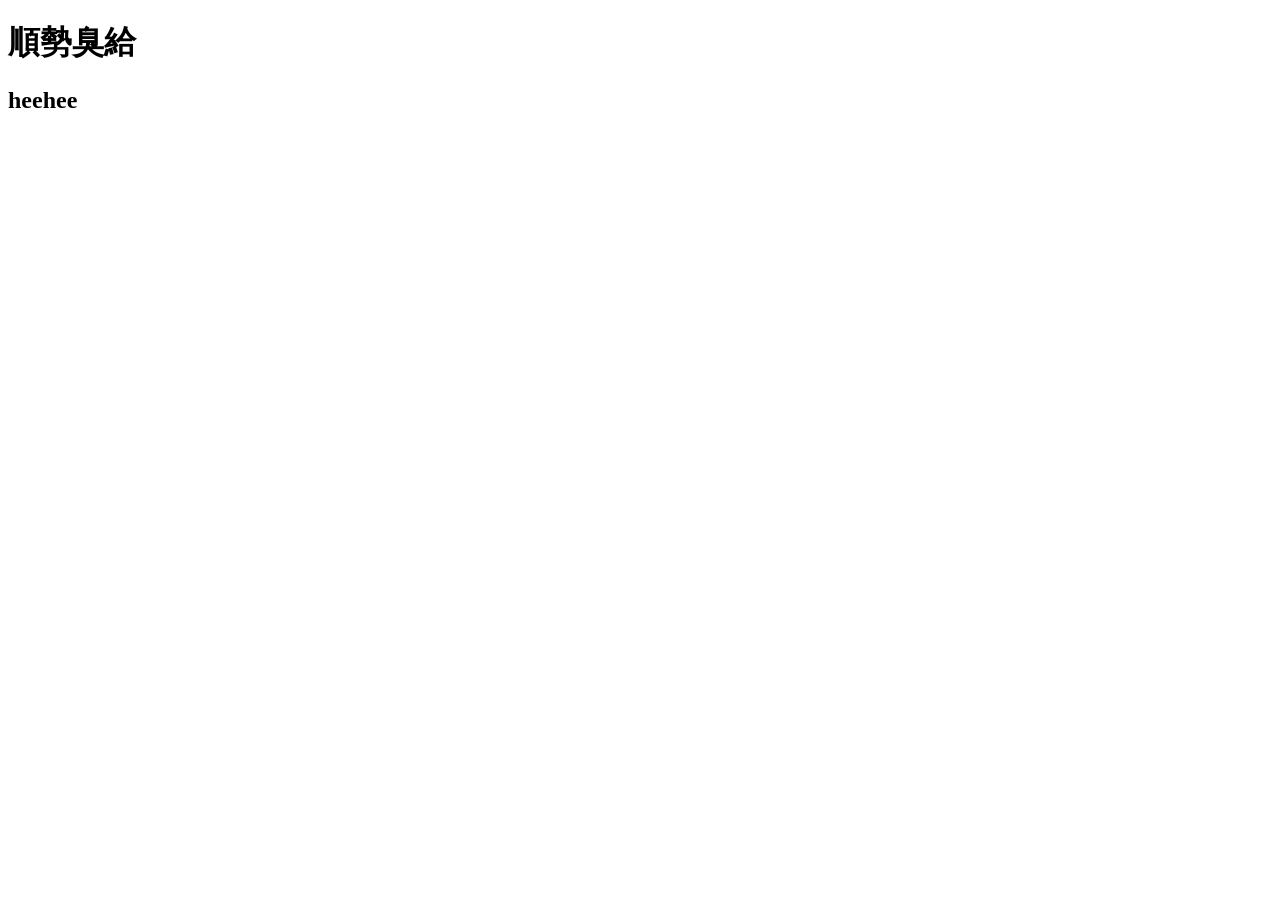
<file: index.html>
<!DOCTYPE html>
<html lang="en">
<head>
    <meta charset="UTF-8">
    <meta name="viewport" content="width=device-width, initial-scale=1.0">
    <title>Document</title>
</head>
<body>
    <h1>順勢臭給</h1>
    <h2>heehee</h2>
</body>
</html>
</file>
